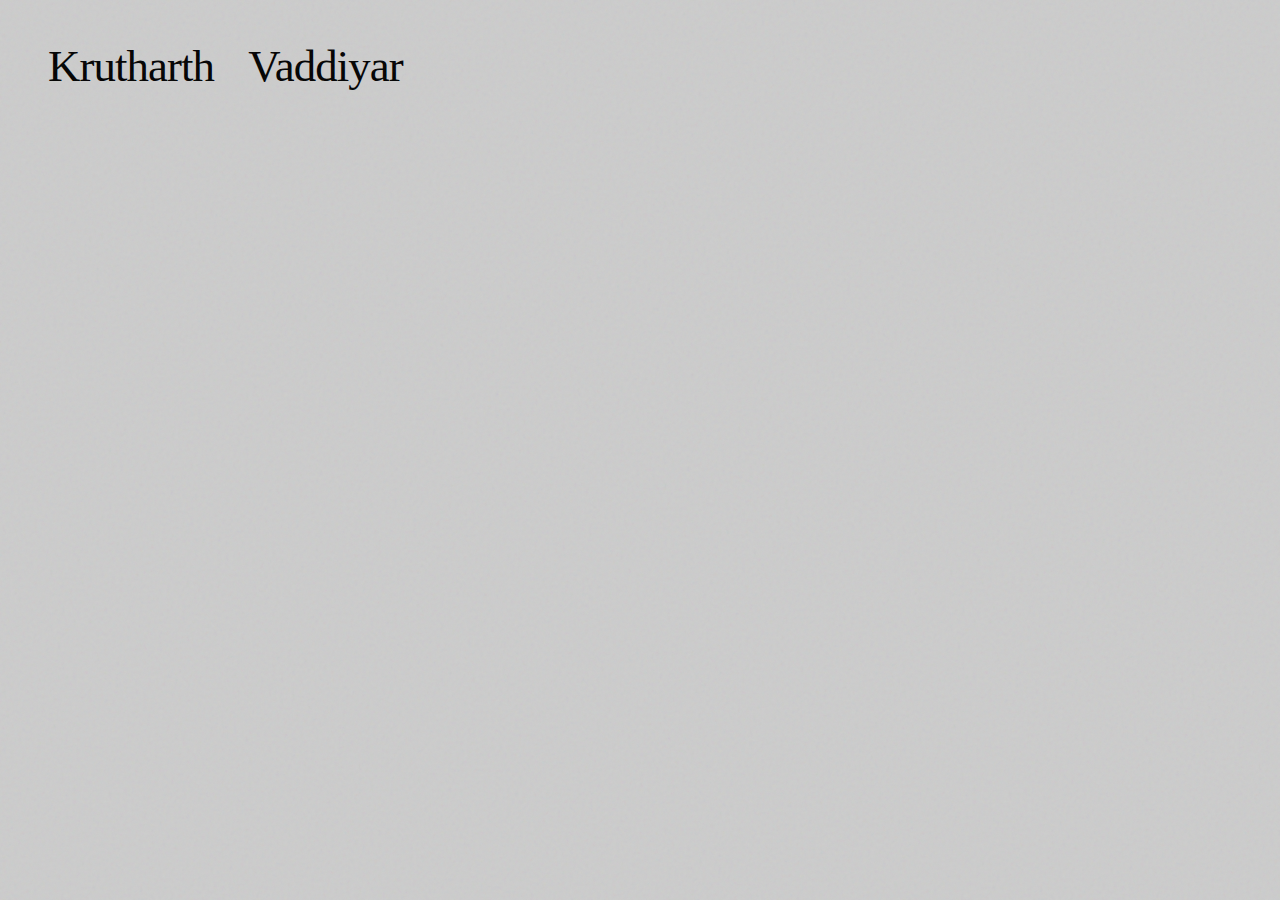
<file: index.html>
<!DOCTYPE html>
<html lang="en">
<head>
    <meta charset="UTF-8">
    <meta name="viewport" content="width=device-width, initial-scale=1.0">
    <title>Krutharth Vaddiyar</title>
    <link rel="preconnect" href="https://fonts.googleapis.com">
    <link rel="preconnect" href="https://fonts.gstatic.com" crossorigin>
    <link href="https://fonts.googleapis.com/css2?family=Instrument+Serif:ital@0;1&family=DM+Sans:opsz,wght@9..40,300;9..40,400;9..40,500&display=swap" rel="stylesheet">
    <link rel="stylesheet" href="styles.css">
</head>
<body>
    <div class="grain"></div>
    
    <header>
        <div class="name-container">
            <h1 class="name">
                <span href="" class="letter-group" data-telugu="కృ">Kru</span><span href="" class="letter-group" data-telugu="థ">tha</span><span href="" class="letter-group" data-telugu="ర్థ్">rth</span>
                <span href=""class="space">&nbsp;</span>
                <span href=""class="letter-group" data-telugu="వా">Va</span><span href="" class="letter-group" data-telugu="ద్ది">ddi</span><span href="" class="letter-group" data-telugu="యా">ya</span><span  href="" class="letter-group" data-telugu="ర్">r</span>
            </h1>
        </div>
    </header>

    <main>

        <div class="sapling-container">
            <div class="sapling">
            <div class="stem"><div class="stem hole"></div> </div>
                <a href="projects.html" class="leaf leaf-1">
                        <svg width="120" height="150" viewBox="0 0 70 90">
                            <path d="M35 90 C35 90 5 70 5 40 C5 15 35 0 35 0 C35 0 65 15 65 40 C65 70 35 90 35 90Z" fill="#7cb342"/>
                        </svg>
                        <span class="leaf-labelleft">Projects</span>
                    </a>

                <a href="vaddiyar_krutharth_resume.pdf" class="leaf leaf-2">
                        <svg width="120" height="150" viewBox="0 0 70 90">
                            <path d="M35 90 C35 90 5 70 5 40 C5 15 35 0 35 0 C35 0 65 15 65 40 C65 70 35 90 35 90Z" fill="#7cb342"/>

                        </svg>
                        <span class="leaf-labelright">CV</span>
                    </a>


                <a href="blog.html" class="leaf leaf-3">
                        <svg width="120" height="150" viewBox="0 0 70 90">
                            <path d="M35 90 C35 90 5 70 5 40 C5 15 35 0 35 0 C35 0 65 15 65 40 C65 70 35 90 35 90Z" fill="#7cb342"/>

                        </svg>
                        <span class="leaf-labelleft">Blog</span>
                    </a>

                <a href="contact.html" class="leaf leaf-4">
                        <svg width="120" height="150" viewBox="0 0 70 90">
                            <path d="M35 90 C35 90 5 70 5 40 C5 15 35 0 35 0 C35 0 65 15 65 40 C65 70 35 90 35 90Z" fill="#7cb342"/>
                        </svg>
                        <span class="leaf-labelright">Contact Me</span>
                    </a>
            </div>
        </div>
    </main>


    <script>
        document.querySelectorAll('.letter-group').forEach(span => {
            let timeoutId = null;
            const originalText = span.textContent;
            const teluguText = span.dataset.telugu;

            span.addEventListener('mouseenter', () => {
                if (timeoutId) {
                    clearTimeout(timeoutId);
                    timeoutId = null;
                }
                span.textContent = teluguText;
                span.classList.add('telugu-active');
            });

            span.addEventListener('mouseleave', () => {
                timeoutId = setTimeout(() => {
                    span.textContent = originalText;
                    span.classList.remove('telugu-active');
                }, 1000);
            });
        });

        document.addEventListener('DOMContentLoaded', () => {
            document.body.classList.add('loaded');
        });
    </script>
</body>
</html>
</file>
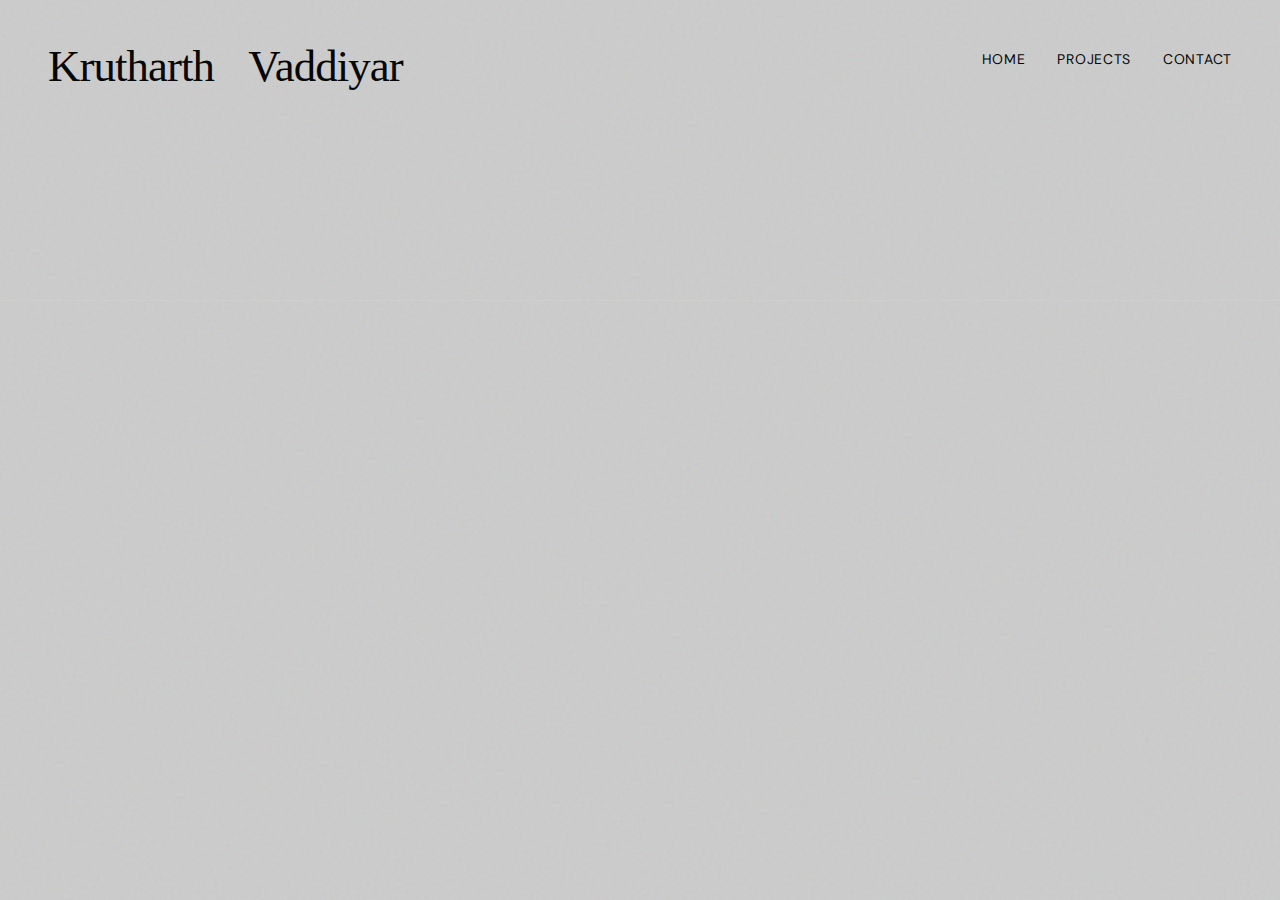
<file: blog.html>
<!DOCTYPE html>
<html lang="en">
<head>
    <meta charset="UTF-8">
    <meta name="viewport" content="width=device-width, initial-scale=1.0">
    <title>Blog — Krutharth Vaddiyar</title>
    <link rel="preconnect" href="https://fonts.googleapis.com">
    <link rel="preconnect" href="https://fonts.gstatic.com" crossorigin>
    <link href="https://fonts.googleapis.com/css2?family=Instrument+Serif:ital@0;1&family=DM+Sans:opsz,wght@9..40,300;9..40,400;9..40,500&display=swap" rel="stylesheet">
    <link rel="stylesheet" href="styles.css">
        <link rel="icon" href="https://github.com/krth-v/krth-v.github.io/blob/ecbc4a5db78238618f6a41c30d466b92fcb93db5/sun.jpg">

</head>
<body>
    <div class="grain"></div>
    
    <header>
        <div class="name-container">
             <h1 class="name">
                <span href="" class="letter-group" data-telugu="కృ">Kru</span><span href="" class="letter-group" data-telugu="థ">tha</span><span href="" class="letter-group" data-telugu="ర్థ్">rth</span>
                <span href=""class="space">&nbsp;</span>
                <span href=""class="letter-group" data-telugu="వా">Va</span><span href="" class="letter-group" data-telugu="ద్ది">ddi</span><span href="" class="letter-group" data-telugu="యా">ya</span><span  href="" class="letter-group" data-telugu="ర్">r</span>
            </h1>
        </div>
        </div>
        <nav class="nav-links">
            <a href="index.html">Home</a>
            <a href="projects.html">Projects</a>
            <a href="contact.html">Contact</a>
        </nav>
    </header>

    <div class="page-header">
        <h1>Blog</h1>
    </div>


    <main class="page-content">
        <div class="blog-list">
            
        </div>
    </main>

<script>
        document.querySelectorAll('.letter-group').forEach(span => {
            let timeoutId = null;
            const originalText = span.textContent;
            const teluguText = span.dataset.telugu;

            span.addEventListener('mouseenter', () => {
                if (timeoutId) {
                    clearTimeout(timeoutId);
                    timeoutId = null;
                }
                span.textContent = teluguText;
                span.classList.add('telugu-active');
            });

            span.addEventListener('mouseleave', () => {
                timeoutId = setTimeout(() => {
                    span.textContent = originalText;
                    span.classList.remove('telugu-active');
                }, 1000);
            });
        });

        document.addEventListener('DOMContentLoaded', () => {
            document.body.classList.add('loaded');
        });
    </script>
</body>
</html>
</file>
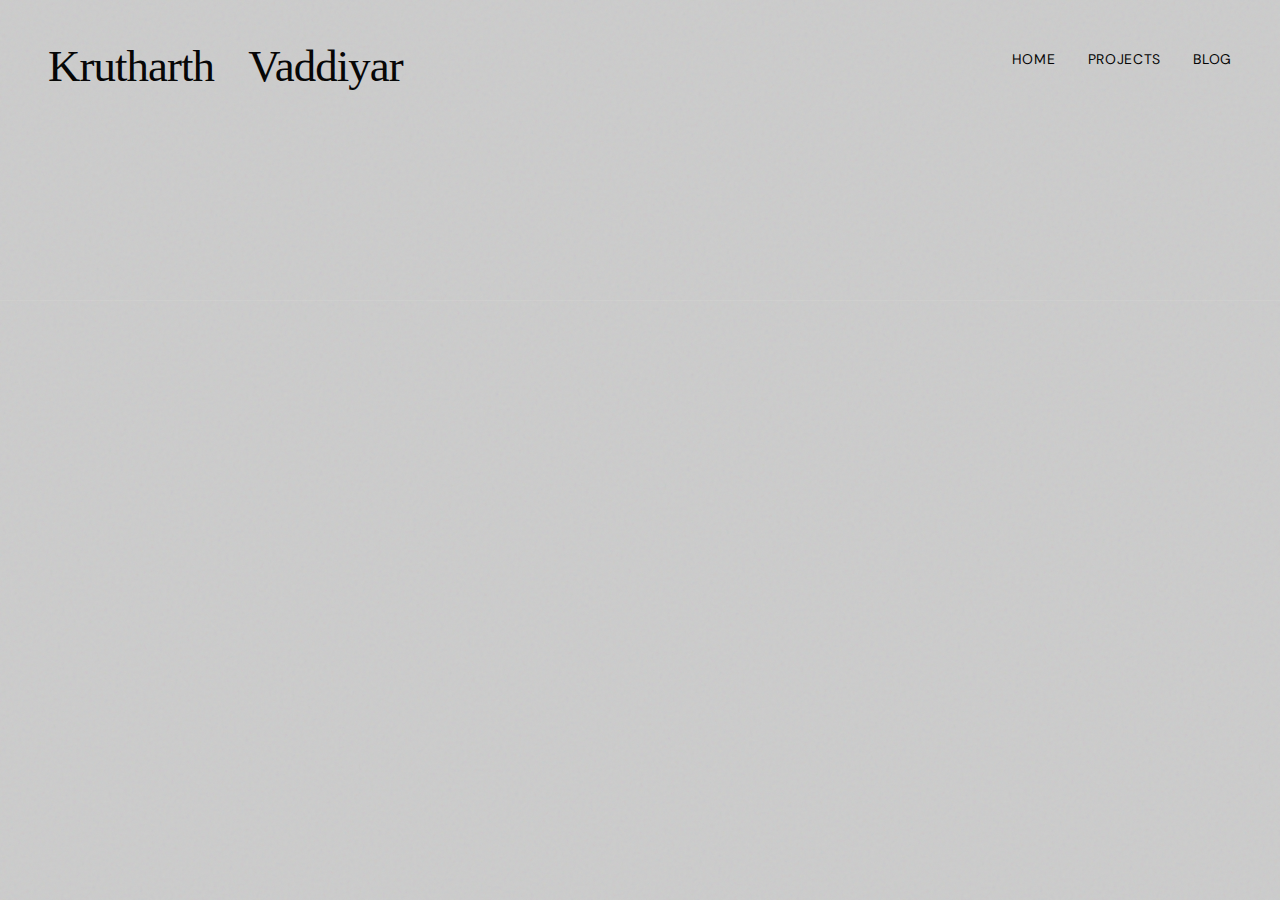
<file: contact.html>
<!DOCTYPE html>
<html lang="en">
<head>
    <meta charset="UTF-8">
    <meta name="viewport" content="width=device-width, initial-scale=1.0">
    <title>Contact — Krutharth Vaddiyar</title>
    <link rel="preconnect" href="https://fonts.googleapis.com">
    <link rel="preconnect" href="https://fonts.gstatic.com" crossorigin>
    <link href="https://fonts.googleapis.com/css2?family=Instrument+Serif:ital@0;1&family=DM+Sans:opsz,wght@9..40,300;9..40,400;9..40,500&display=swap" rel="stylesheet">
    <link rel="stylesheet" href="styles.css">
</head>
<body>
    <div class="grain"></div>
    
    <header>
        <div class="name-container">
             <h1 class="name">
                <span href="" class="letter-group" data-telugu="కృ">Kru</span><span href="" class="letter-group" data-telugu="థ">tha</span><span href="" class="letter-group" data-telugu="ర్థ్">rth</span>
                <span href=""class="space">&nbsp;</span>
                <span href=""class="letter-group" data-telugu="వా">Va</span><span href="" class="letter-group" data-telugu="ద్ది">ddi</span><span href="" class="letter-group" data-telugu="యా">ya</span><span  href="" class="letter-group" data-telugu="ర్">r</span>
            </h1>
        </div>
        </div>
        <nav class="nav-links">
            <a href="index.html">Home</a>
            <a href="projects.html">Projects</a>
            <a href="blog.html">Blog</a>
        </nav>
    </header>

    <div class="page-header">
        <h1>Contact</h1>
    </div>
    <main class="page-content">
        <div class="contact-content">
            <div class="contact-info">
                <div class="contact-links">
                    <a href="kvaddiyar@gmail.com" class="contact-link">
                        <span>Email</span>
                        kvaddiyar@gmail.co
                    </a>
                    <a href="https://github.com/krth-v" class="contact-link" target="_blank">
                        <span>GitHub</span>
                        github.com/krth-v
                    </a>
                    <a href="https://linkedin.com/in/krutharth" class="contact-link" target="_blank">
                        <span>LinkedIn</span>
                        linkedin.com/in/krutharth
                    </a>
                </div>
            </div>

            <form class="contact-form" action="" method="POST">
                <div class="form-group">
                    <label for="name">Name</label>
                    <input type="text" id="name" name="name" required>
                </div>
                <div class="form-group">
                    <label for="email">Email</label>
                    <input type="email" id="email" name="email" required>
                </div>
                <div class="form-group">
                    <label for="message">Message</label>
                    <textarea id="message" name="message" required></textarea>
                </div>
                <button type="submit" class="submit-btn">Send Message</button>
            </form>
        </div>
    </main>

<script>
        document.querySelectorAll('.letter-group').forEach(span => {
            let timeoutId = null;
            const originalText = span.textContent;
            const teluguText = span.dataset.telugu;

            span.addEventListener('mouseenter', () => {
                if (timeoutId) {
                    clearTimeout(timeoutId);
                    timeoutId = null;
                }
                span.textContent = teluguText;
                span.classList.add('telugu-active');
            });

            span.addEventListener('mouseleave', () => {
                timeoutId = setTimeout(() => {
                    span.textContent = originalText;
                    span.classList.remove('telugu-active');
                }, 1000);
            });
        });

        document.addEventListener('DOMContentLoaded', () => {
            document.body.classList.add('loaded');
        });
    </script>
</body>
</html>
</file>
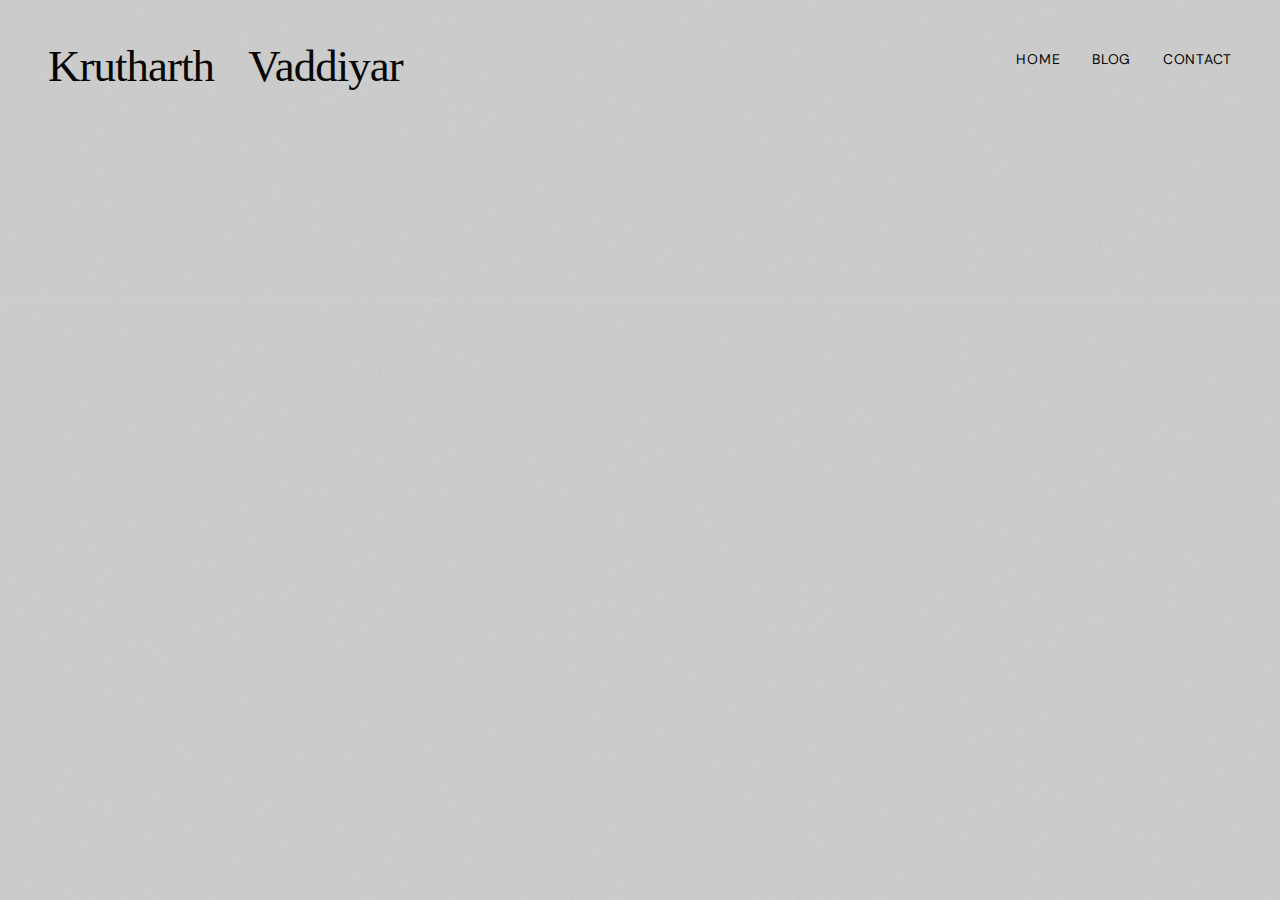
<file: projects.html>
<!DOCTYPE html>
<html lang="en">
<head>
    <meta charset="UTF-8">
    <meta name="viewport" content="width=device-width, initial-scale=1.0">
    <title>Projects — Krutharth Vaddiyar</title>
    <link rel="preconnect" href="https://fonts.googleapis.com">
    <link rel="preconnect" href="https://fonts.gstatic.com" crossorigin>
    <link href="https://fonts.googleapis.com/css2?family=Instrument+Serif:ital@0;1&family=DM+Sans:opsz,wght@9..40,300;9..40,400;9..40,500&display=swap" rel="stylesheet">
    <link rel="stylesheet" href="styles.css">
        <link rel="icon" href="https://github.com/krth-v/krth-v.github.io/blob/ecbc4a5db78238618f6a41c30d466b92fcb93db5/sun.jpg">

</head>
<body>
    <div class="grain"></div>
    
    <header>
        <div class="name-container">
             <h1 class="name">
                <span href="" class="letter-group" data-telugu="కృ">Kru</span><span href="" class="letter-group" data-telugu="థ">tha</span><span href="" class="letter-group" data-telugu="ర్థ్">rth</span>
                <span href=""class="space">&nbsp;</span>
                <span href=""class="letter-group" data-telugu="వా">Va</span><span href="" class="letter-group" data-telugu="ద్ది">ddi</span><span href="" class="letter-group" data-telugu="యా">ya</span><span  href="" class="letter-group" data-telugu="ర్">r</span>
            </h1>
        </div>
        </div>
        <nav class="nav-links">
            <a href="index.html">Home</a>
            <a href="blog.html">Blog</a>
            <a href="contact.html">Contact</a>
        </nav>
    </header>

    <div class="page-header">
        <h1>Projects</h1>
    </div>

    <main class="page-content">
        <div class="projects-grid">
            <article class="project-card">
                <h3>Gravitational Wave Project</h3>
                <p>Coming soon... will probably finish with this by the end of March</p>
            </article>
        </div>
    </main>

<script>
        document.querySelectorAll('.letter-group').forEach(span => {
            let timeoutId = null;
            const originalText = span.textContent;
            const teluguText = span.dataset.telugu;

            span.addEventListener('mouseenter', () => {
                if (timeoutId) {
                    clearTimeout(timeoutId);
                    timeoutId = null;
                }
                span.textContent = teluguText;
                span.classList.add('telugu-active');
            });

            span.addEventListener('mouseleave', () => {
                timeoutId = setTimeout(() => {
                    span.textContent = originalText;
                    span.classList.remove('telugu-active');
                }, 1000);
            });
        });

        document.addEventListener('DOMContentLoaded', () => {
            document.body.classList.add('loaded');
        });
    </script>
</body>
</html>
</file>
<file: styles.css>
:root {
    --bg-primary: #cccccc;
    --bg-secondary: #7c7c7c;
    --text-primary: #000000;
    --text-secondary: #000000;
    --accent: #b9a178;
    --bg-gradient: #ffd151;
    --accent-hover: #948a76;
    --leaf-color: #7cb342;
    --border: rgba(245, 245, 240, 0.1);
    --font-display: 'Comfortaa';
    --quote-font: 'Playfair Display';
    --font-body: 'DM Sans', -apple-system, sans-serif;
}


*, *::before, *::after {
    box-sizing: border-box;
    margin: 0;
    padding: 0;
}

html {
    font-size: 16px;
    scroll-behavior: smooth;
}

body {
    font-family: var(--font-body);
    background-color: var(--bg-primary);
    color: var(--text-primary);
    line-height: 1.6;
    min-height: 100vh;
    display: flex;
    flex-direction: column;
    overflow-x: hidden;
}
.quote-container{
    position: absolute;
    flex: 1;
    top: 20%;
    left: 55%;
    width: 600px;
    align-items: right;
    padding: 1rem;
    font-family: var(--quote-font);
    background-color: transparent;
    padding: 2rem;
}
.quote-container p {
    background-color: transparent;
    font-style: italic;
    padding: 0.1rem;
    text-align: right;

}
.quote-container sub {
    display: block;
    right: 0px;
    background-color: transparent;
    text-align: right;

}
.forest {
    position: fixed;
    bottom: 0;
    left: 0;
    width: 100%;
    height: 70%;
    z-index: -1;
    pointer-events: none;
    overflow: hidden;
}

.tree {
    position: absolute;
    bottom: 0;
    transform-origin: bottom center;
}


.tree-far {
    height: 300px;
    opacity: 0.4;
}

.tree-far-1 { left: 5%; animation: treeSway 8s ease-in-out infinite; }
.tree-far-2 { left: 15%; animation: treeSway 9s ease-in-out infinite 0.5s; }
.tree-far-3 { left: 25%; animation: treeSway 7.5s ease-in-out infinite 1s; }
.tree-far-4 { left: 70%; animation: treeSway 8.5s ease-in-out infinite 0.3s; }
.tree-far-5 { left: 80%; animation: treeSway 9s ease-in-out infinite 0.8s; }
.tree-far-6 { left: 92%; animation: treeSway 7s ease-in-out infinite 1.2s; }


.tree-mid {
    height: 380px;
    opacity: 0.5;
}

.tree-mid-1 { left: 0%; animation: treeSway 6s ease-in-out infinite 0.2s; }
.tree-mid-2 { left: 10%; animation: treeSway 7s ease-in-out infinite 0.7s; }
.tree-mid-3 { left: 22%; animation: treeSway 6.5s ease-in-out infinite; }
.tree-mid-4 { left: 75%; animation: treeSway 7s ease-in-out infinite 0.4s; }
.tree-mid-5 { left: 88%; animation: treeSway 6s ease-in-out infinite 1s; }

.tree-near {
    height: 450px;
    opacity: 0.6;
}

.tree-near-1 { left: -2%; animation: treeSway 5s ease-in-out infinite 0.3s; }
.tree-near-2 { left: 8%; animation: treeSway 5.5s ease-in-out infinite; }
.tree-near-3 { left: 85%; animation: treeSway 5s ease-in-out infinite 0.6s; }
.tree-near-4 { left: 95%; animation: treeSway 5.5s ease-in-out infinite 0.9s; }

@keyframes treeSway {
    0%, 100% { transform: rotate(-0.5deg); }
    50% { transform: rotate(0.5deg); }
}

.tree svg {
    height: 100%;
    width: auto;
}

.tree-far svg { fill: var(--tree-far); }
.tree-mid svg { fill: var(--tree-mid); }
.tree-near svg { fill: var(--tree-near); }

.grain {
    position: fixed;
    top: 0;
    left: 0;
    width: 100%;
    height: 100%;
    pointer-events: none;
    z-index: 1000;
    opacity: 0.07;
    background-image: url("data:image/svg+xml,%3Csvg viewBox='0 0 256 256' xmlns='http://www.w3.org/2000/svg'%3E%3Cfilter id='noise'%3E%3CfeTurbulence type='fractalNoise' baseFrequency='0.9' numOctaves='4' stitchTiles='stitch'/%3E%3C/filter%3E%3Crect width='100%25' height='100%25' filter='url(%23noise)'/%3E%3C/svg%3E");
}



header {
    display: flex;
    justify-content: space-between;
    align-items: flex-start;
    padding: 2.5rem 3rem;
    position: relative;
    z-index: 10;
}

.name-container {
    position: relative;
}

.name {
    font-family: var(--font-display);
    font-size: clamp(1.8rem, 4vw, 2.8rem);
    font-weight: 400;
    letter-spacing: -0.02em;
    line-height: 1.2;
    height: 1.2em;
    color: var(--text-primary);
    cursor: default;
}

.letter-group {
    display: inline-block;
    transition: color 0.3s ease, transform 0.3s ease;
    cursor: pointer;
}

.letter-group:hover {
    color: var(--accent);
}

.letter-group.telugu-active {
    color: var(--accent);
    font-family: 'Noto Sans Telugu', sans-serif;

}

.space {
    display: inline-block;
    width: 0.3em;
}
.nav-links {
    display: flex;
    gap: 2rem;
    padding-top: 0.5rem;
}

.nav-links a {
    font-size: 0.875rem;
    font-weight: 400;
    color: var(--text-primary);
    text-decoration: none;
    letter-spacing: 0.05em;
    text-transform: uppercase;
    transition: color 0.3s ease;
    position: relative;
}

.nav-links a:hover {
    color: var(--text-primary);
}

.nav-links a:hover::after {
    width: 100%;
}

main {
    display: flex;
    flex-direction: column;
    justify-content: center;
    padding: 2rem 3rem 4rem;
    max-width: 1400px;
    margin: 0 auto;
    width: 100%;
}

.aboutme {
    position: absolute;
    flex: 1;
    flex-grow: 1;
    flex-shrink: 1;
    font-family: "Courier New", Courier, monospace;
    width: 50%;
    height: 50%;
    bottom: 0px;
    left: 0px;
}

.sapling-container {
    display: flex;
    justify-content: center;
    align-items: center;
    flex: 1;
    padding: 1rem;
    margin-top: -4rem;
}

.sapling {
    position: relative;
    bottom: -100px;
    width: 400px;
    height: 500px;
    animation: saplingSway 4s ease-in-out forwards;
    transform-origin: bottom center;
}

@keyframes saplingSway {
    0%, 100% { transform: rotate(-1deg); }
    50% { transform: rotate(1deg); }
}

.stem {
    position: absolute;
    bottom: 5px;
    left: 50%;
    transform: translateX(-50%);
    width: 8px;
    height: 0px; 
    background: linear-gradient(to top, #5d4e37, #6b8e5a);
    border-radius: 4px;
    animation: growStem 0.5s ease forwards;
    animation-delay: 0.3s;
}

@keyframes growStem {
    from {
        height: 0px;
    }
    to {
        height: 500px;
    }
}

.hole{
    content: '';
    position: absolute;
    bottom: -20px;
    left: 50%;
    animation: open 0.3s ease forwards;
    background: #3d2e1f;
    border-radius: 50%;
    box-shadow: 0 5px 15px rgba(0,0,0,0.3);
}
@keyframes open {
    from {
        width: 0px;
        height: 0px;
    }
    to {
        width: 60px;
        height: 30px;
    }
}

.leaf {
    position: absolute;
    cursor: pointer;
    transition: transform 0.3s ease, filter 0.3s ease;
    text-decoration: none;
}

.leaf:hover {
    transform: scale(1.1);
    filter: brightness(1.2);
}


.leaf svg {
    filter: drop-shadow(0 4px 8px rgba(0,0,0,0.2));
}
.leaf-labelleft {
    position: absolute;
    bottom: 40%;
    left: 50%;
    transform: translateX(-50%) rotate(-90deg);
    font-family: var(--font-display);
    font-size: 1.2rem;
    color: var(--text-primary);
    white-space: nowrap;
    opacity: 1;
    background: var(--leaf-color);
    padding: 0.4rem 0.8rem;
    border-radius: 50%;
    border: 0px;
}
.leaf-labelright {
    position: absolute;
    bottom: 40%;
    left: 50%;
    transform: translateX(-50%) rotate(90deg);
    font-family: var(--font-display);
    font-size: 1.2rem;
    color: var(--text-primary);
    white-space: nowrap;
    opacity: 1;
    background: var(--leaf-color);
    padding: 0.4rem 0.8rem;
    border-radius: 50%;
    border: 0px;
}

.leaf-1 {
    bottom: 380px;
    left: calc(50% - 270px);
    opacity: 0;
    transform-origin: right bottom;
    animation: growLeaf1 0.4s ease forwards, leafSway1 4s ease-in-out forwards;
    animation-delay: 0.8s, 1.2s;
}

.leaf-3 {
    bottom: 220px;
    left: calc(50% - 270px);
    opacity: 0;
    transform-origin: right bottom;
    animation: growLeaf3 0.4s ease forwards, leafSway3 4s ease-in-out forwards;
    animation-delay: 0.8s, 1.2s;
}

.leaf-2 {
    bottom: 280px;
    left: calc(50% + 160px);
    opacity: 0;
    transform-origin: left bottom;
    animation: growLeaf2 0.4s ease forwards, leafSway2 4s ease-in-out forwards;
    animation-delay: 0.8s, 1.2s;
}

.leaf-4 {
    bottom: 130px;
    left: calc(50% + 160px);
    opacity: 0;
    transform-origin: left bottom;
    animation: growLeaf4 0.4s ease forwards, leafSway4 4s ease-in-out forwards;
    animation-delay: 0.8s, 1.2s;
}

@keyframes growLeaf1 {
    from {
        opacity: 0;
        transform: rotate(90deg) scale(0);
    }
    to {
        opacity: 1;
        transform: rotate(90deg) scale(1);
    }
}

@keyframes growLeaf2 {
    from {
        opacity: 0;
        transform: rotate(-90deg) scale(0);
    }
    to {
        opacity: 1;
        transform: rotate(-90deg) scale(1);
    }
}

@keyframes growLeaf3 {
    from {
        opacity: 0;
        transform: rotate(90deg) scale(0);
    }
    to {
        opacity: 1;
        transform: rotate(90deg) scale(1);
    }
}

@keyframes growLeaf4 {
    from {
        opacity: 0;
        transform: rotate(-90deg) scale(0);
    }
    to {
        opacity: 1;
        transform: rotate(-90deg) scale(1);
    }
}

@keyframes leafSway1 {
    0%, 100% { transform: rotate(90deg); }
    50% { transform: rotate(95deg); }
}

@keyframes leafSway2 {
    0%, 100% { transform: rotate(-90deg); }
    50% { transform: rotate(-93deg); }
}

@keyframes leafSway3 {
    0%, 100% { transform: rotate(90deg); }
    50% { transform: rotate(96deg); }
}

@keyframes leafSway4 {
    0%, 100% { transform: rotate(-90deg); }
    50% { transform: rotate(-95deg); }
}


.page-header {
    padding: 2rem 3rem;
    border-bottom: 1px solid var(--border);
}

.page-header h1 {
    font-family: var(--font-display);
    font-size: clamp(2.5rem, 6vw, 4rem);
    font-weight: 400;
    letter-spacing: -0.02em;
    opacity: 0;
    animation: fadein 0.6s ease forwards;
    animation-delay: 0.1s;
}

.page-content {
    padding: 4rem 3rem;
    max-width: 1200px;
    margin: 0 auto;
    width: 100%;
    flex: 1;
}

.projects-grid {
    display: grid;
    grid-template-columns: repeat(auto-fill, minmax(350px, 1fr));
    gap: 2rem;
}

.project-card {
    background: var(--bg-secondary);
    border: 1px solid var(--border);
    padding: 2rem;
    transition: all 0.4s ease;
    opacity: 0;
    animation: fadein 0.6s ease forwards;
}

.project-card:nth-child(1) { animation-delay: 0.2s; }
.project-card:nth-child(2) { animation-delay: 0.3s; }
.project-card:nth-child(3) { animation-delay: 0.4s; }
.project-card:nth-child(4) { animation-delay: 0.5s; }

.project-card:hover {
    border-color: var(--accent);
    transform: translateY(-4px);
}

.project-card h3 {
    font-family: var(--font-display);
    font-size: 1.5rem;
    margin-bottom: 0.75rem;
}

.project-card p {
    color: var(--text-secondary);
    font-size: 0.95rem;
    line-height: 1.7;
    margin-bottom: 1.5rem;
}


.blog-list {
    display: flex;
    flex-direction: column;
    gap: 0;
}

.blog-post {
    padding: 2rem 0;
    border-bottom: 1px solid var(--border);
    display: grid;
    grid-template-columns: 120px 1fr;
    gap: 2rem;
    align-items: baseline;
    text-decoration: none;
    color: inherit;
    transition: all 0.3s ease;
    opacity: 0;
    animation: fadein 0.6s ease forwards;
}

.blog-post:nth-child(1) { animation-delay: 0.2s; }
.blog-post:nth-child(2) { animation-delay: 0.3s; }
.blog-post:nth-child(3) { animation-delay: 0.4s; }

.blog-post:hover {
    padding-left: 1rem;
}

.blog-post:hover h3 {
    color: var(--accent);
}

.blog-date {
    font-size: 0.85rem;
    color: var(--text-secondary);
    font-variant-numeric: tabular-nums;
}

.blog-post h3 {
    font-family: var(--font-display);
    font-size: 1.4rem;
    font-weight: 400;
    margin-bottom: 0.5rem;
    transition: color 0.3s ease;
}

.blog-post p {
    color: var(--text-secondary);
    font-size: 0.95rem;
    line-height: 1.6;
}

.contact-content {
    display: grid;
    grid-template-columns: 1fr 1fr;
    gap: 4rem;
    opacity: 0;
    animation: fadein 0.6s ease forwards;
    animation-delay: 0.2s;
}

.contact-info h2 {
    font-family: var(--font-display);
    font-size: 1.8rem;
    margin-bottom: 1.5rem;
    font-weight: 400;
}

.contact-info p {
    color: var(--text-primary);
    line-height: 1.8;
    margin-bottom: 2rem;
}

.contact-links {
    display: flex;
    flex-direction: column;
    gap: 1rem;
}

.contact-link {
    display: inline-flex;
    align-items: center;
    gap: 0.75rem;
    color: var(--text-primary);
    text-decoration: none;
    font-size: 1rem;
    transition: all 0.3s ease;
}

.contact-link:hover {
    color: var(--accent);
    transform: translateX(8px);
}

.contact-link span {
    font-size: 0.8rem;
    color: var(--text-primary);
    text-transform: uppercase;
    letter-spacing: 0.1em;
    width: 60px;
}

.contact-form {
    display: flex;
    flex-direction: column;
    gap: 1.5rem;
}

.form-group {
    display: flex;
    flex-direction: column;
    gap: 0.5rem;
}

.form-group label {
    font-size: 0.8rem;
    text-transform: uppercase;
    letter-spacing: 0.1em;
    color: var(--text-secondary);
}

.form-group input,
.form-group textarea {
    background: var(--bg-secondary);
    border: 1px solid var(--border);
    padding: 1rem;
    color: var(--text-primary);
    font-family: var(--font-body);
    font-size: 1rem;
    transition: border-color 0.3s ease;
}

.form-group input:focus,
.form-group textarea:focus {
    outline: none;
    border-color: var(--accent);
}

.form-group textarea {
    min-height: 150px;
    resize: vertical;
}

.submit-btn {
    background: var(--accent);
    color: var(--bg-primary);
    border: none;
    padding: 1rem 2rem;
    font-family: var(--font-body);
    font-size: 0.9rem;
    font-weight: 500;
    letter-spacing: 0.05em;
    text-transform: uppercase;
    cursor: pointer;
    transition: all 0.3s ease;
    align-self: flex-start;
}

.submit-btn:hover {
    background: var(--accent-hover);
    transform: translateY(-2px);
}

/* Footer */
footer {
    padding: 2rem 3rem;
    border-top: 1px solid var(--border);
    margin-top: auto;
}

footer p {
    font-size: 0.85rem;
    color: var(--text-secondary);
}


/* Animations */
@keyframes fadein {
    from {
        opacity: 0;
    }
    to {
        opacity: 1;
    }
}



/* Responsive */
@media (max-width: 768px) {
    header {
        flex-direction: column;
        gap: 1.5rem;
        padding: 1.5rem;
    }

    .nav-links {
        gap: 1.5rem;
    }

    main {
        padding: 1.5rem;
    }

    .boxes-grid {
        grid-template-columns: 1fr;
    }

    .box {
        padding: 2rem;
    }

    .page-header,
    .page-content {
        padding: 1.5rem;
    }

    .contact-content {
        grid-template-columns: 1fr;
        gap: 3rem;
    }

    .blog-post {
        grid-template-columns: 1fr;
        gap: 0.5rem;
    }

    .projects-grid {
        grid-template-columns: 1fr;
    }

    footer {
        padding: 1.5rem;
    }
}
</file>
